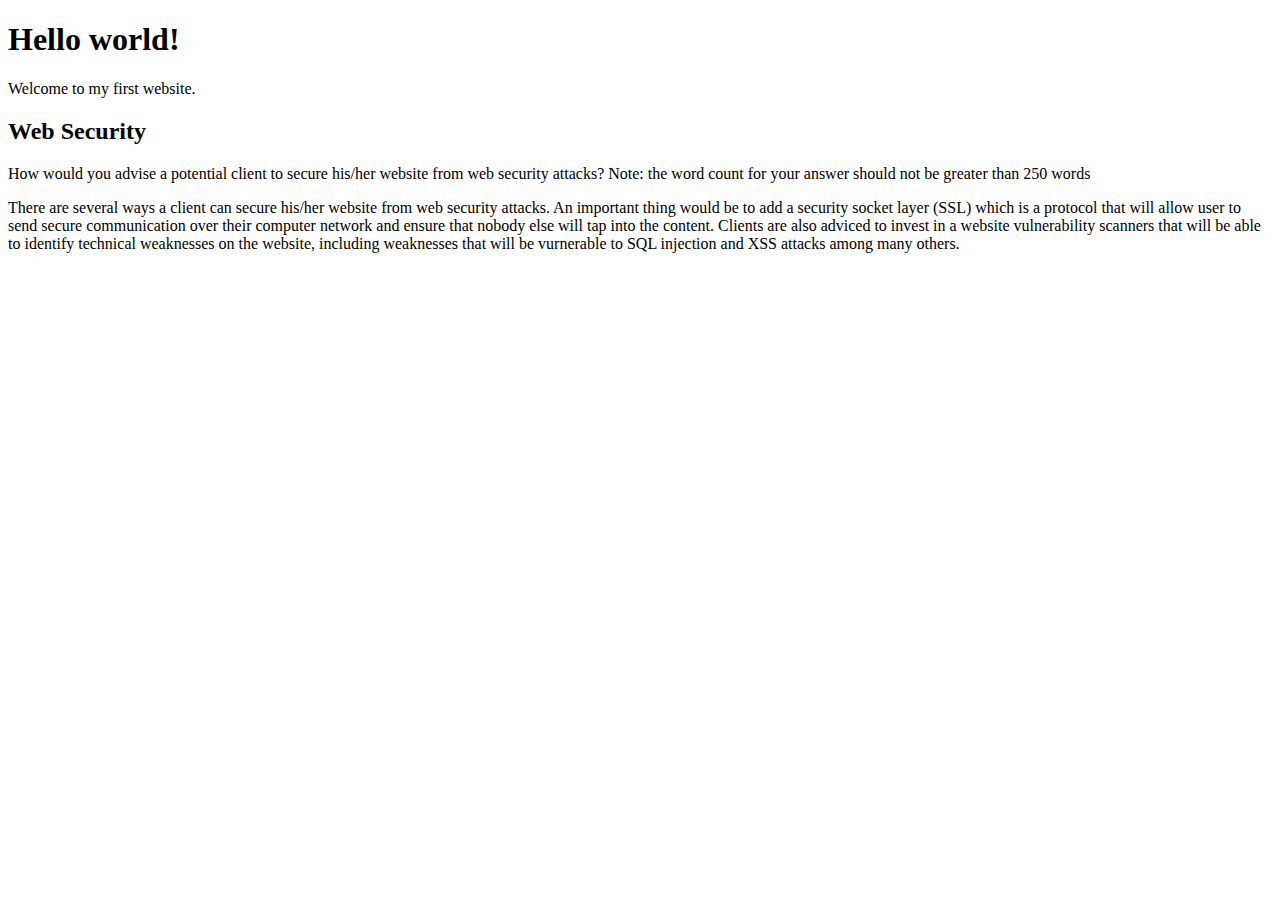
<file: .github/index.html>
<!DOCTYPE html>
<html>
  <head>
    <title>My first website</title>
  </head>
  <body>
    <h1>Hello world!</h1>
    <p>Welcome to my first website.</p>
    <h2>Web Security</h2>
    <p id="web-security-question">How would you advise a potential client to secure his/her website from web security attacks? Note: the word count for your answer should not be greater than 250 words</p>
    <p id="web-security-answer">There are several ways a client can secure his/her website from web security attacks. An important thing would be to add a security socket layer (SSL) which is a protocol that will allow user to send secure communication over their computer network and ensure that nobody else will tap into the content. 

    Clients are also adviced to invest in a website vulnerability scanners that will be able to identify technical weaknesses on the website, including weaknesses that will be vurnerable to SQL injection and XSS attacks among many others. 
    </p>
  </body>
</html>
</file>
